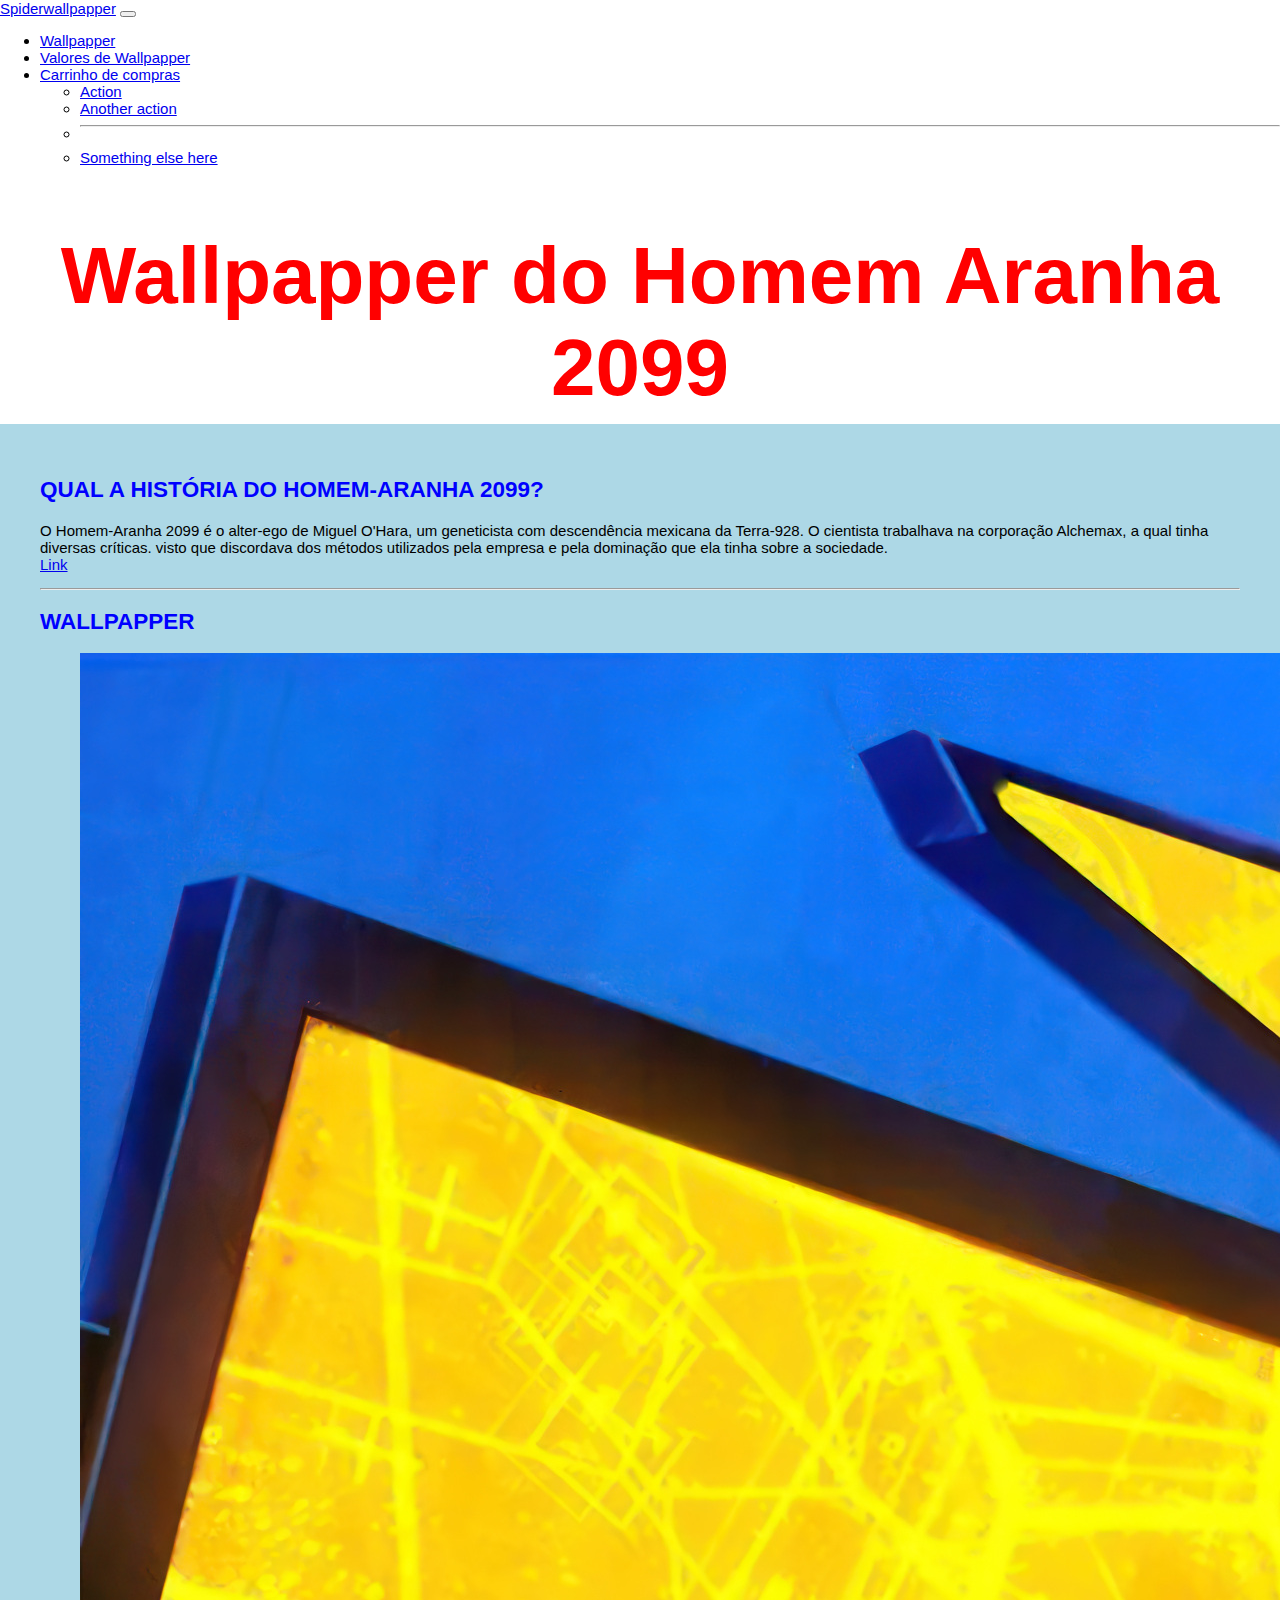
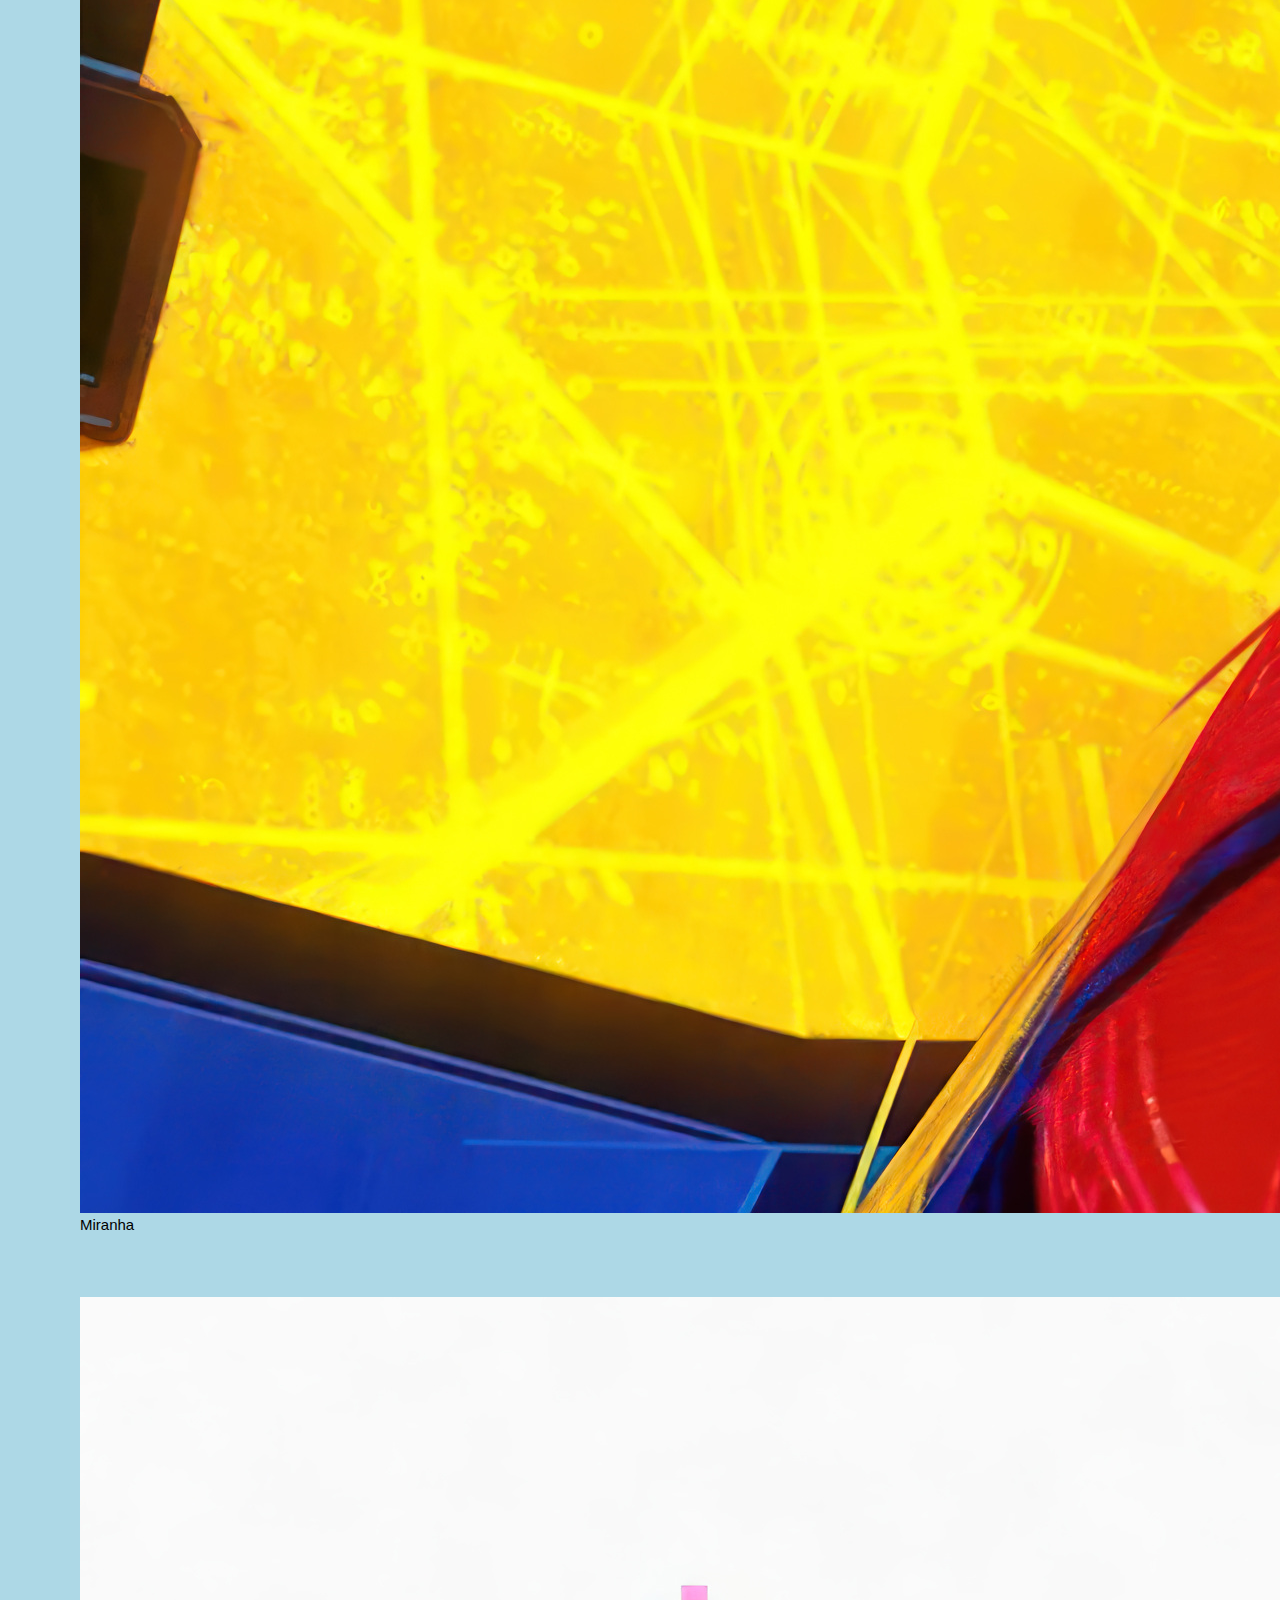
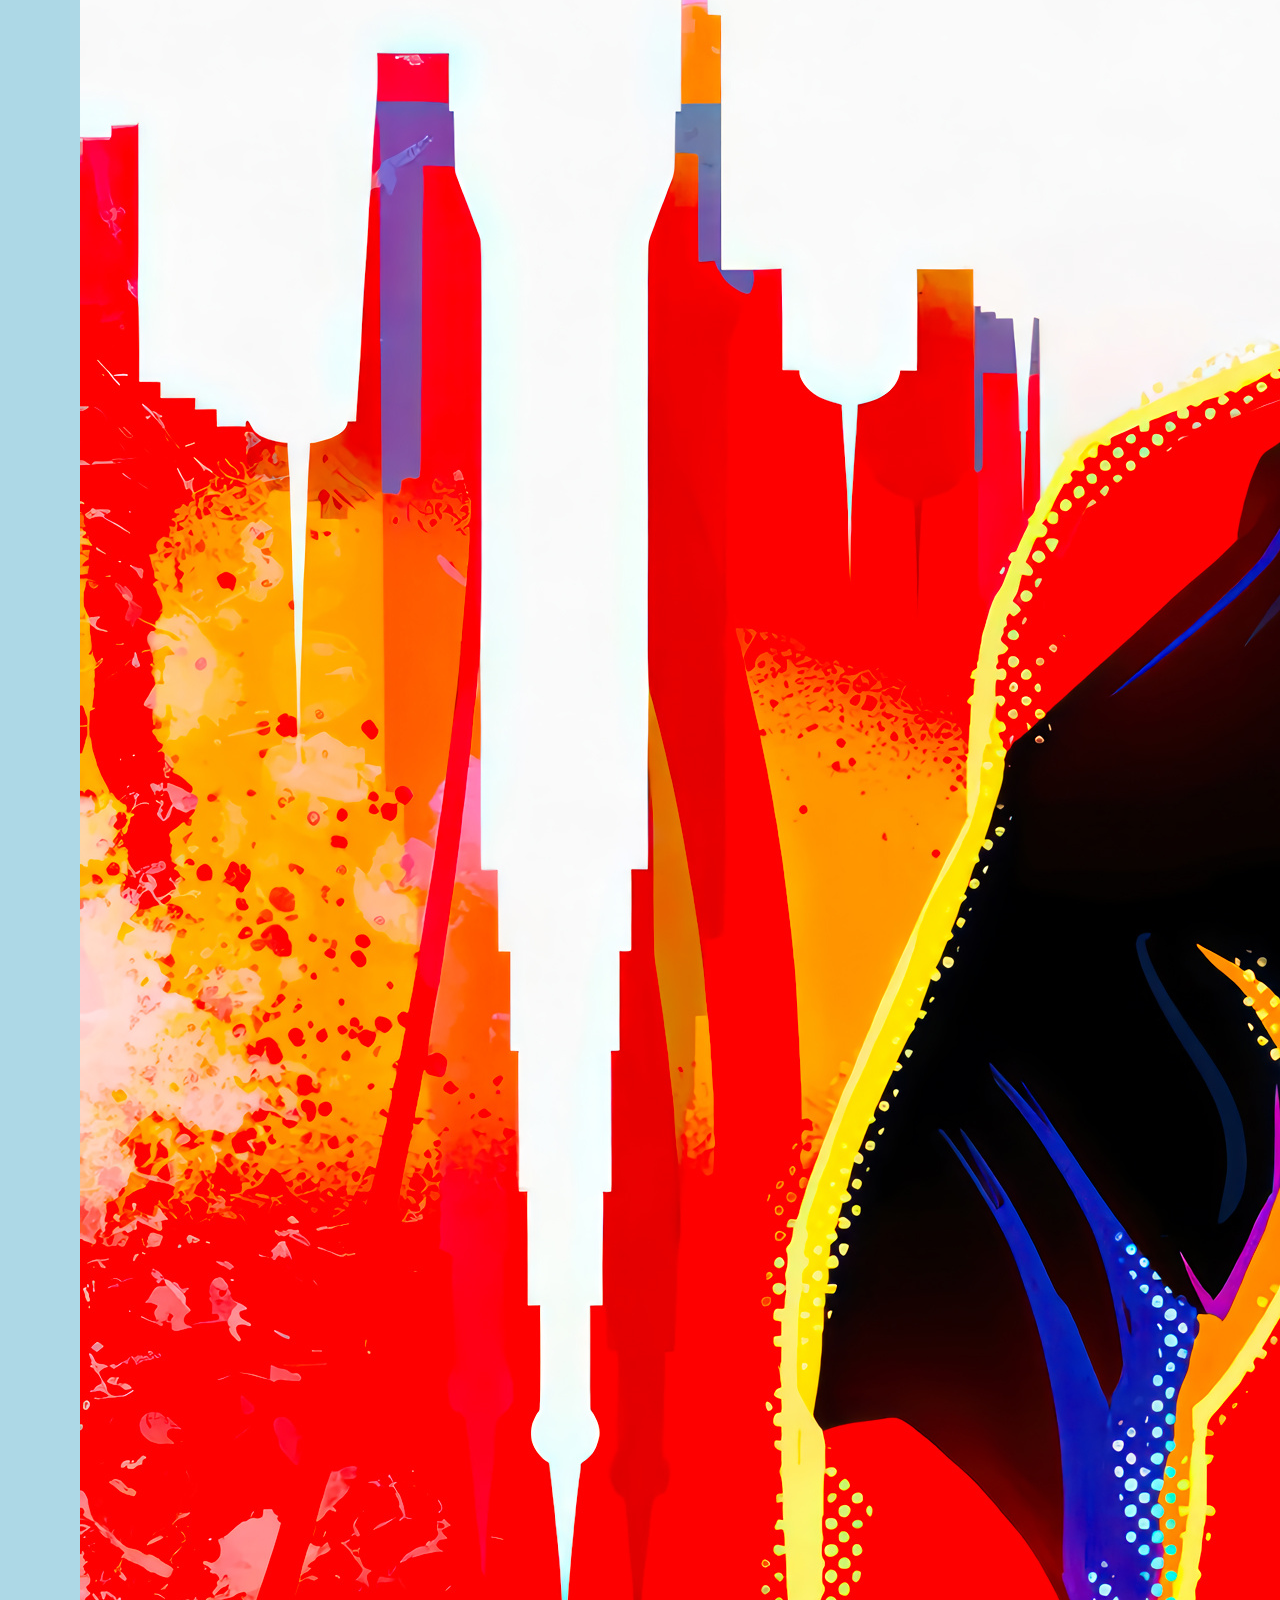
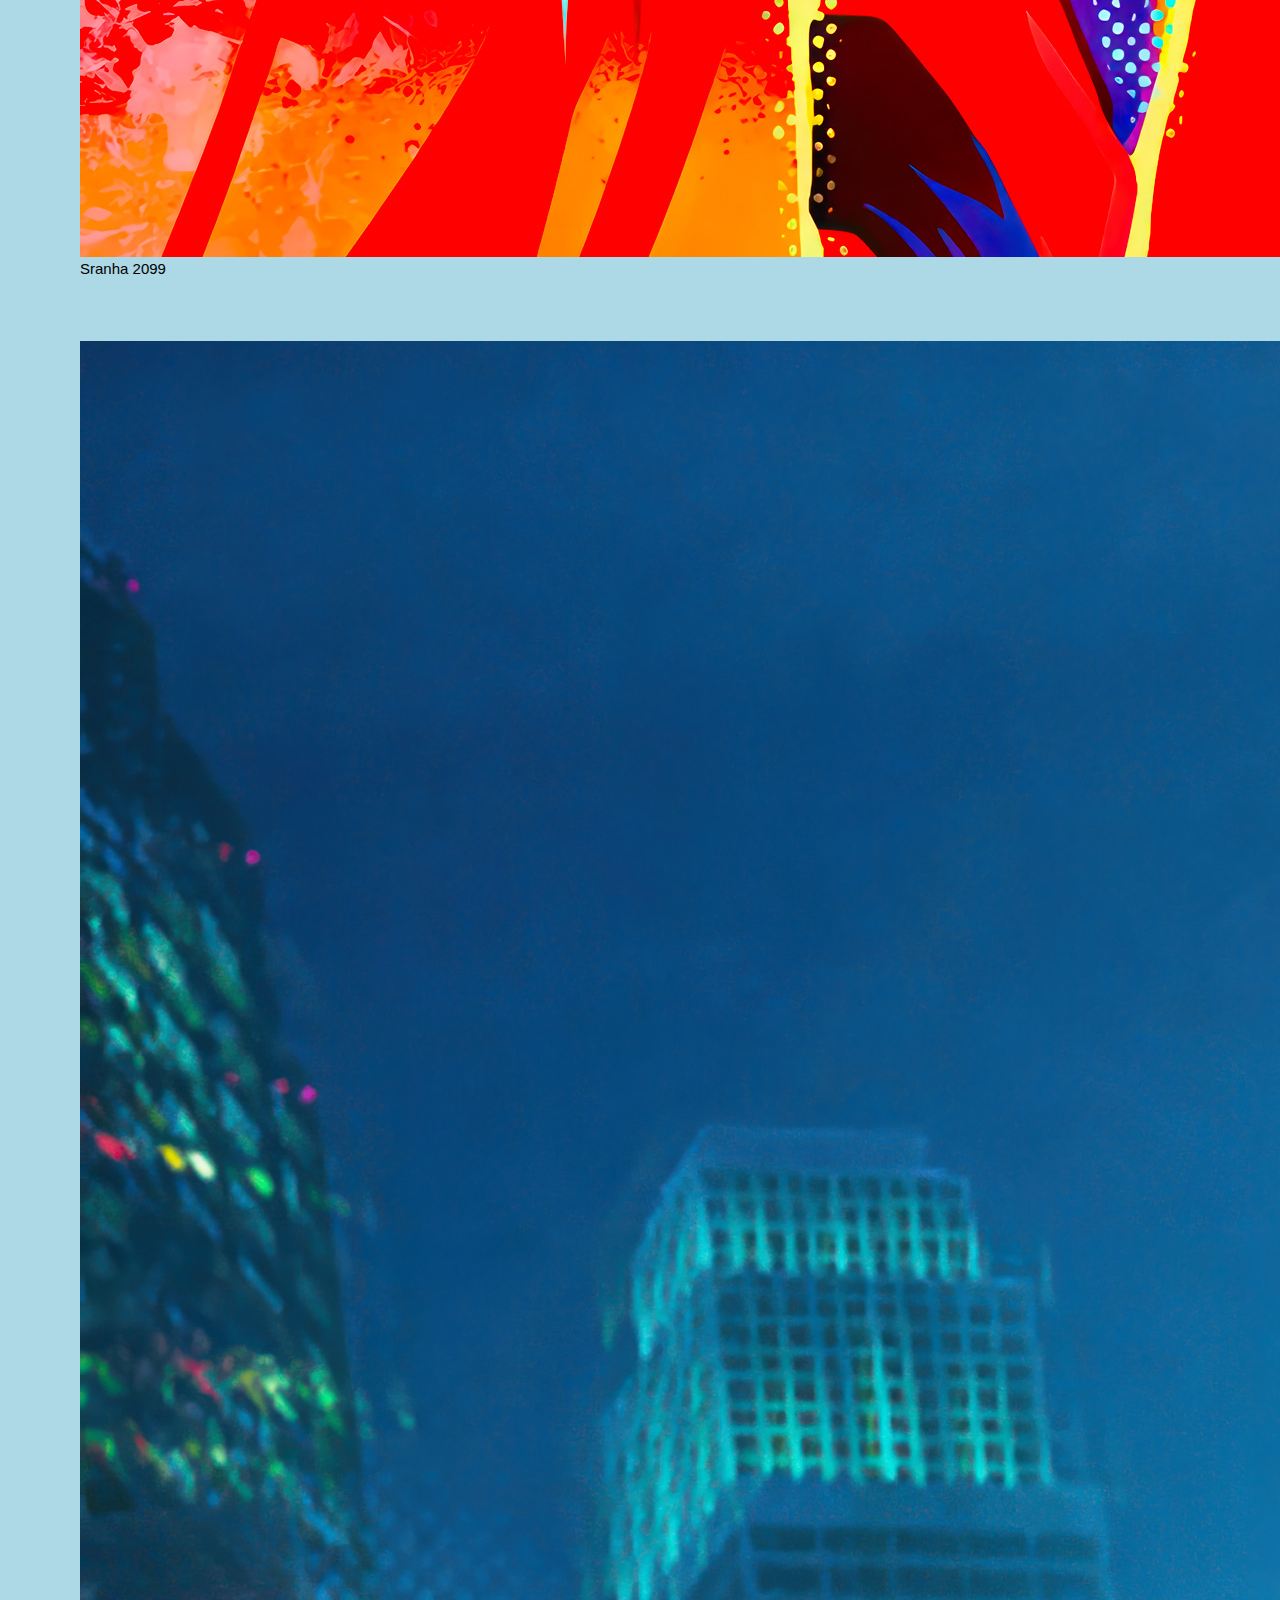
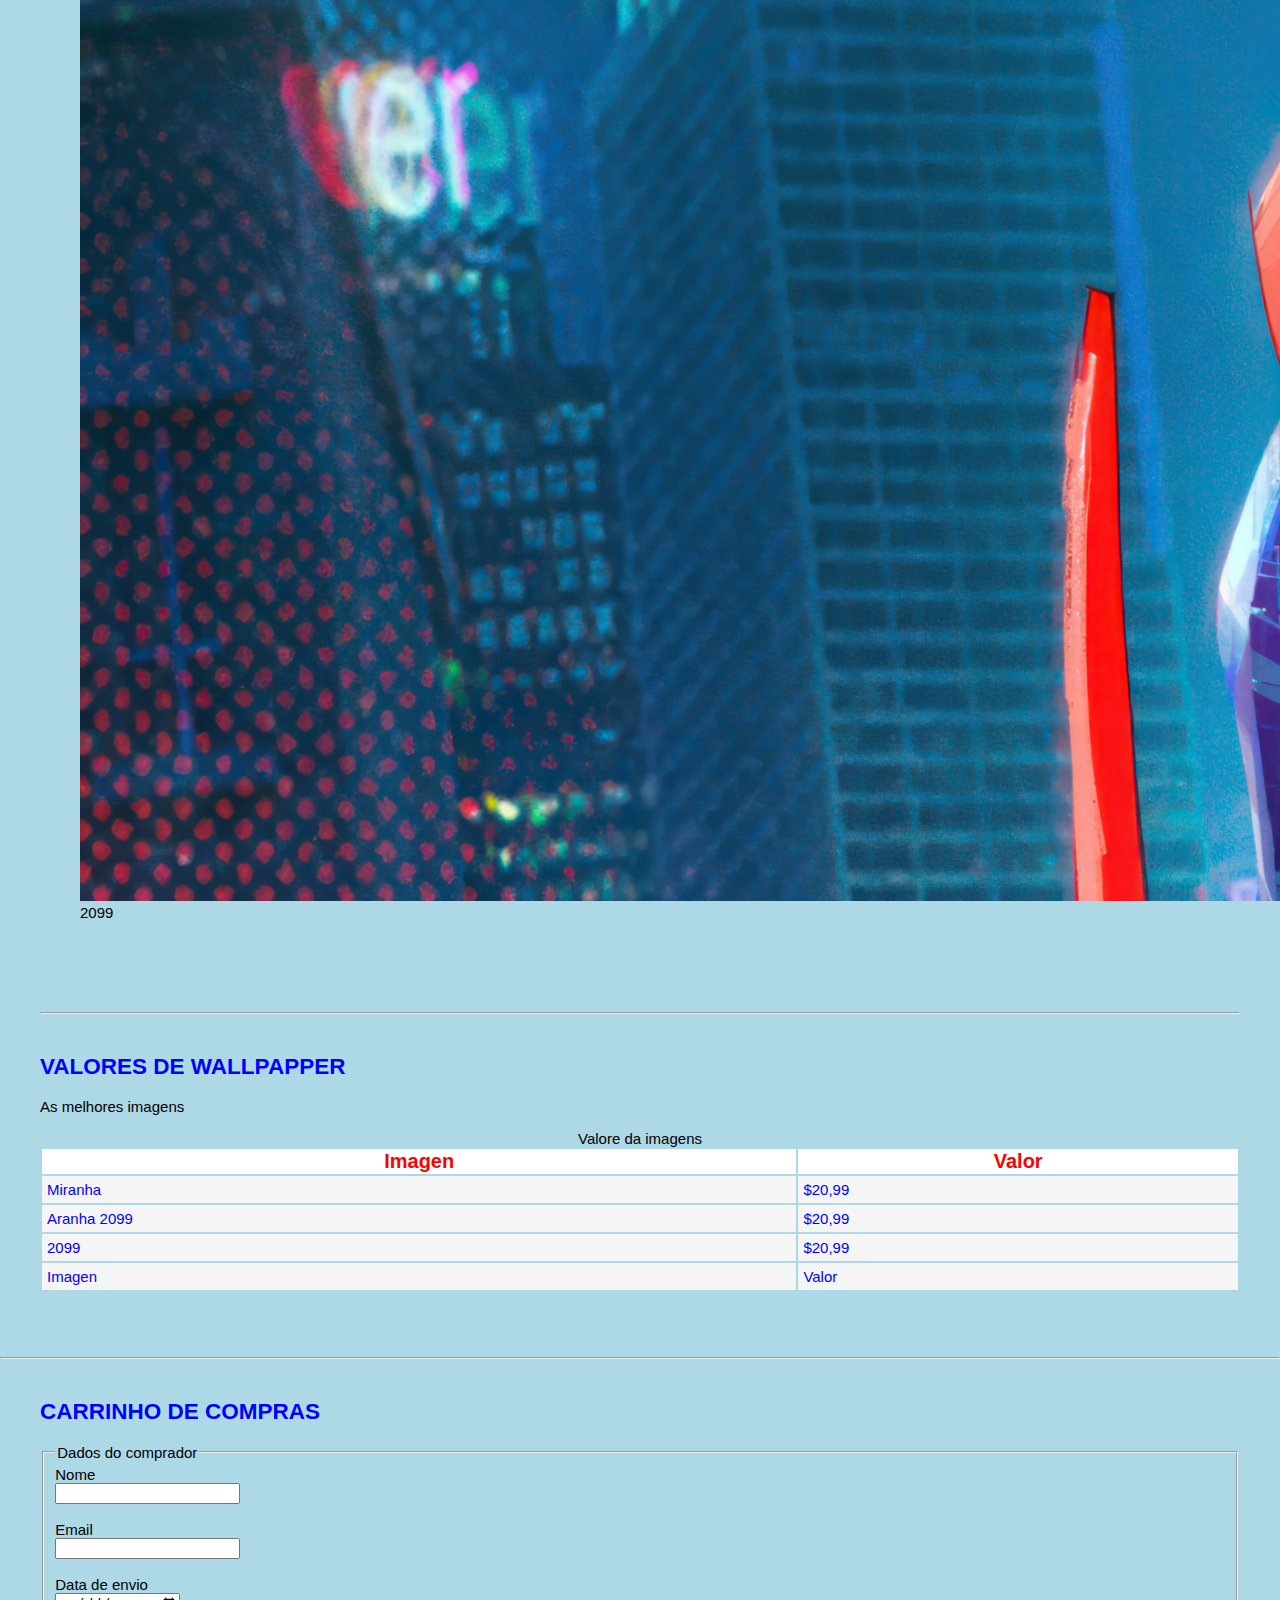
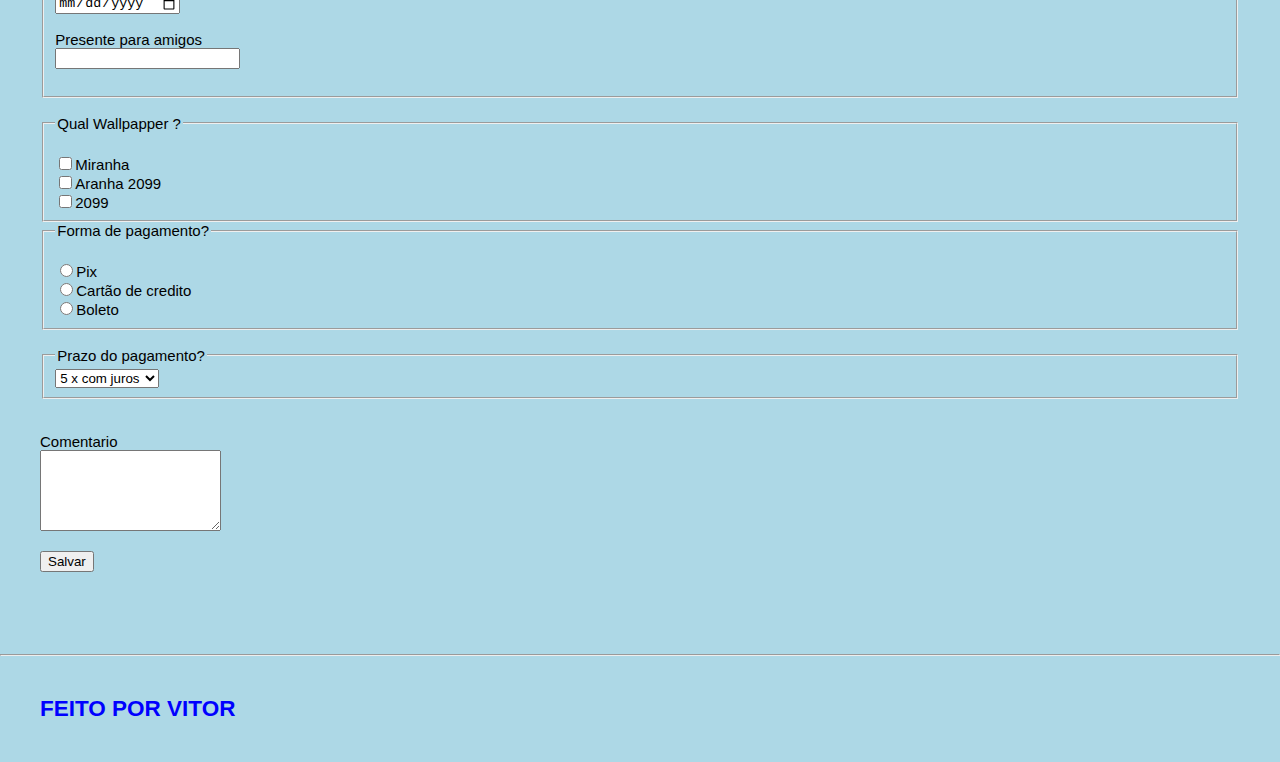
<file: index.html>
<!DOCTYPE html>
<html lang="pt+BR">
<head>
    <meta charset="UTF-8">
    <meta name="viewport" content="width=device-width, initial-scale=1.0">
    <title>Homem aranha 2099</title>
    <head>
        <link href="https://cdn.jsdelivr.net/npm/bootstrap@5.3.2/dist/css/bootstrap.min.css" rel="stylesheet" integrity="sha384-T3c6CoIi6uLrA9TneNEoa7RxnatzjcDSCmG1MXxSR1GAsXEV/Dwwykc2MPK8M2HN" crossorigin="anonymous">
        <link rel="Stylesheet" href="pag.css">
    </head>
</head>
<body>
    <header class="= container-fluid p-2 bg-warning text-center">
        <nav class="navbar navbar-expand-lg bg-body-tertiary">
            <div class="container-fluid">
              <a class="navbar-brand" href="#">Spiderwallpapper</a>
              <button class="navbar-toggler" type="button" data-bs-toggle="collapse" data-bs-target="#navbarSupportedContent" aria-controls="navbarSupportedContent" aria-expanded="false" aria-label="Toggle navigation">
                <span class="navbar-toggler-icon"></span>
              </button>
              <div class="collapse navbar-collapse justify-content-end" id="navbarSupportedContent">
                <ul class="navbar-nav ">
                  <li class="nav-item">
                    <a class="nav-link active" aria-current="page" href="#">Wallpapper</a>
                  </li>
                  <li class="nav-item">
                    <a class="nav-link" href="#">Valores de Wallpapper</a>
                  </li>
                  <li class="nav-item dropdown">
                    <a class="nav-link dropdown-toggle" href="#" role="button" data-bs-toggle="dropdown" aria-expanded="false">
                        Carrinho de compras
                    </a>
                    <ul class="dropdown-menu">
                      <li><a class="dropdown-item" href="#">Action</a></li>
                      <li><a class="dropdown-item" href="#">Another action</a></li>
                      <li><hr class="dropdown-divider"></li>
                      <li><a class="dropdown-item" href="#">Something else here</a></li>
                    </ul>
                </ul>
              </div>
            </div>
          </nav>

        <h1>Wallpapper do Homem Aranha 2099</h1>
    </header>
 
    <section class="= container-fluid  bg-light text-center"> 
        <h2>Qual a história do Homem-Aranha 2099?</h2>
        O Homem-Aranha 2099 é o alter-ego de Miguel O'Hara, um geneticista com descendência mexicana da Terra-928. 
        O cientista trabalhava na corporação Alchemax, a qual tinha diversas críticas.
        visto que discordava dos métodos utilizados pela empresa e pela dominação que ela tinha sobre a sociedade.
        <br>
        <a href="https://recreio.uol.com.br/noticias/entretenimento/atraves-do-aranhaverso-quem-e-o-homem-aranha-2099.phtml#:~:text=O%20Homem-Aranha%202099%20é,ela%20tinha%20sobre%20a%20sociedade.">Link</a>
    </p>
    <div class ="row">
    <hr>
    <h2>Wallpapper</h2>
    <figure class="col text-center"> 
    <img src="/Nova pasta/spider-man-2099-spiderman-across-the-spider-verse-4k-wallpaper-uhdpaper.com-767@1@k.jpg" alt =" homen aranha 2099">
    <figcaption>Miranha</figcaption>
    </figure>
<br><br>
    <figure class="col text-center">
        <img src="/Nova pasta/spiderman-across-the-spider-verse-miles-morales-spider-man-2099-4k-wallpaper-uhdpaper.com-787@1@k.jpg"alt= "aranha2099">
    <figcaption>Sranha 2099</figcaption>
    </figure>
    <br><br>
    <figure class="col text-center">
        <img src="/Nova pasta/spider-man-2099-spiderman-across-the-spider-verse-4k-wallpaper-uhdpaper.com-759@1@k.jpg"alt= "2099">
    <figcaption>2099</figcaption>
    </figure>
    </div>
    <br>
<br>
<br>
<br>
<hr>
</div>
</section>

<section class="= container-fluid  bg-light text-center">
    <h2>Valores de Wallpapper</h2>
    <p> As melhores imagens</p>
    <table>
        <caption>Valore da imagens</caption>
        <thead>
            <th>
                Imagen
            </th>
            <th>
                Valor
            </th>
        </tr>
        </thead>
        <tbody>
        <tr>
            <td>
                Miranha
            </td>
            <td>
                $20,99
            </td>
        </tr>
        <tr>
            <td>
                Aranha 2099
            </td>
            <td>
                $20,99
            </td>
        </tr>
        <tr>
            <td>
                2099
            </td>
            <td>
                $20,99
            </td>
        </tr>
        </tbody>
        <tfoot>
            <tr>
                <td>
                    Imagen
                </td>
                <td>
                    Valor
                </td>
            </tr>
        </tfoot>
    </table>
</section>
<br>
<hr>

<section class="= container-fluid  bg-light ">
    <h2>Carrinho de compras</h2>
    <form method="get" action="">
    <fieldset>
        <div>
            <label class=" form-label" for="Nome">Nome</label><br>
            <input type="text" name = "Nome" id = "Nome"><br><br>
        </div>
        <legend>Dados do comprador</legend>
    
            <label>Email</label><br>
            <input type="email" name = "Email"><br><br>
    
            <label>Data de envio</label><br>
            <input type="date" name = "Data"><br><br>
    
            <label>Presente para amigos</label><br>
            <input type="number" name = "numeros"><br><br>
    </fieldset>
    <br>
        <fieldset>
            <legend>Qual Wallpapper ?</legend>
            <label>
                <br><input type="checkbox" name="Wallpapper" value=" imagen">Miranha
            </label>
            <label>
                <br><input type="checkbox" name="Wallpapper" value=" imagen">Aranha 2099
            </label>
            <label>
                <br><input type="checkbox" name="Wallpapper" value=" imagen">2099
            </label>
       </fieldset>
        
       <fieldset>
        <legend>Forma de pagamento?</legend>
        <label>
            <br><input type="radio" name ="forma de pagamento?" value="Pix">Pix
        </label>
        <label>
            <br><input type="radio" name ="forma de pagamento?" value="Cartão de credito">Cartão de credito
        </label>
        <label>
            <br><input type="radio" name ="forma de pagamento?" value="boleto">Boleto
        </label>
       </fieldset>
       <br>

       <fieldset>
        <legend>Prazo do pagamento?</legend>
        <select name="Prazo">
            <option value=" a vista">A vista</option>
            <option value ="2 vezes em juros">2 x Sem juros</option>
            <option value="5 vezes com juros" selected>5 x com juros</option>
        </select>
       </fieldset>

        <br><br><label>Comentario</label><br>
        <textarea rows="5"></textarea><br><br>
        <button>Salvar</button>

    </form>
</section>

<br>
<br>
<hr>
<footer class="= container-fluid  bg-warning">
    <h2>Feito por Vitor</h2>
</footer>
<script src="https://cdn.jsdelivr.net/npm/bootstrap@5.3.2/dist/js/bootstrap.bundle.min.js" integrity="sha384-C6RzsynM9kWDrMNeT87bh95OGNyZPhcTNXj1NW7RuBCsyN/o0jlpcV8Qyq46cDfL" crossorigin="anonymous"></script>
</body>
</html>
</file>
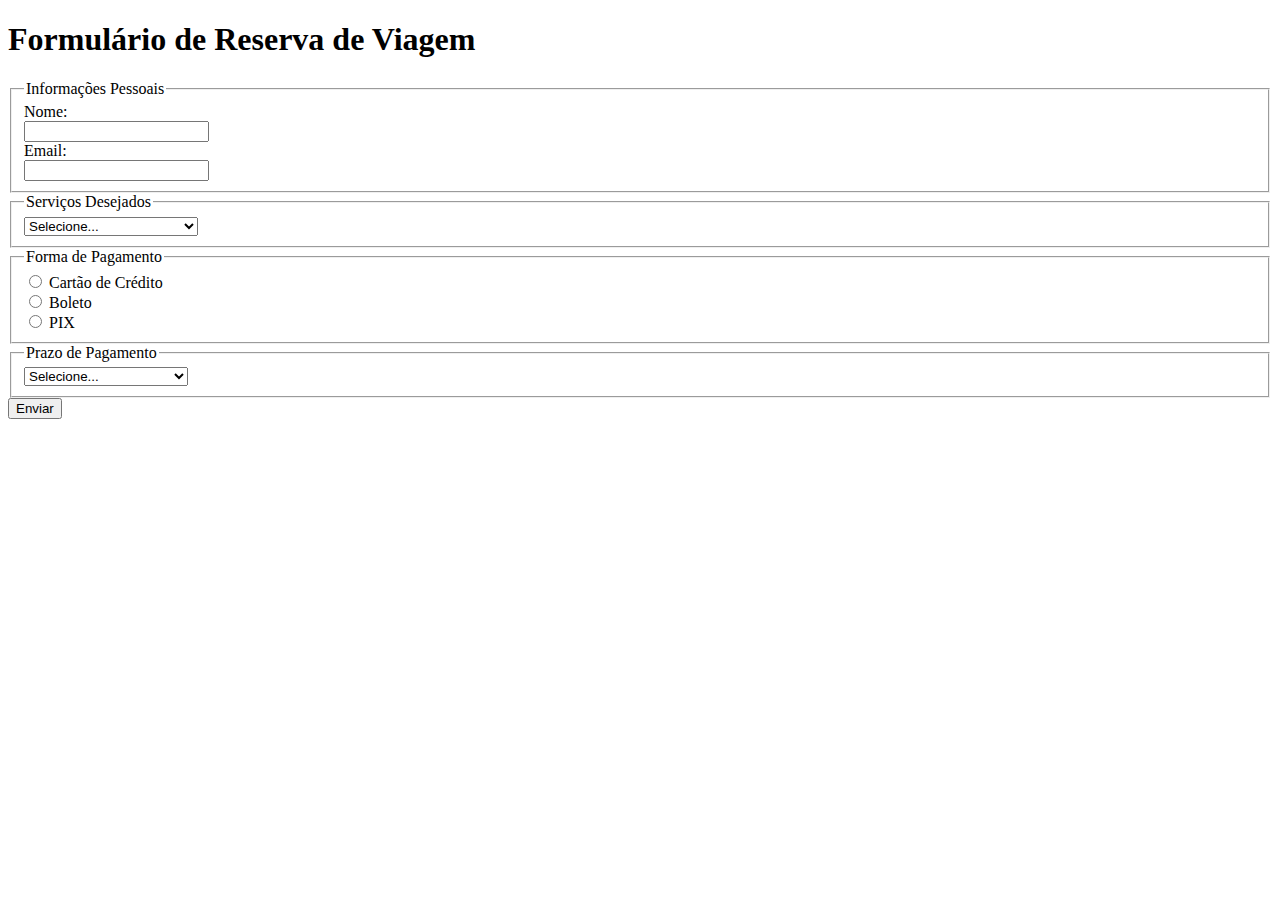
<file: Reserva.html>
<!DOCTYPE html>
<html lang="pt-br">
<head>
<meta charset="UTF-8">
<meta name="viewport" content="width=device-width, initial-scale=1.0">
<title>Formulário de Reserva</title>
</head>
<body>

<h1>Formulário de Reserva de Viagem</h1>

<form action="#" method="post">
  
  <fieldset>
    <legend>Informações Pessoais</legend>
    <label for="nome">Nome:</label><br>
    <input type="text" id="nome" name="nome" required><br>
    
    <label for="email">Email:</label><br>
    <input type="email" id="email" name="email" required><br>
  </fieldset>
  
  <fieldset>
    <legend>Serviços Desejados</legend>
    <select id="servicos" name="servicos" required>
      <option value="">Selecione...</option>
      <option value="passagens">Compra de Passagens</option>
      <option value="hospedagem">Reserva de Hospedagem</option>
      <option value="veiculos">Aluguel de Veículos</option>
    </select><br>
  </fieldset>
  
  <fieldset>
    <legend>Forma de Pagamento</legend>
    <label><input type="radio" name="pagamento" value="credito"> Cartão de Crédito</label><br>
    <label><input type="radio" name="pagamento" value="boleto"> Boleto</label><br>
    <label><input type="radio" name="pagamento" value="pix"> PIX</label><br>
  </fieldset>
  
  <fieldset>
    <legend>Prazo de Pagamento</legend>
    <select id="prazo" name="prazo" required>
      <option value="">Selecione...</option>
      <option value="avista">À Vista</option>
      <option value="cincovezes">Cinco Vezes Sem Juros</option>
      <option value="dezvezes">Dez Vezes Com Juros</option>
    </select><br>
  </fieldset>
  
  <input type="submit" value="Enviar">
  
</form>

</body>
</html>
</file>
<file: pag.css>
body{
    font-weight: 400;
    font-family: Lato, Helvetica, sans-serif;
    font-size: 15px;
    line-height: 2.2 em;
    color: black;
    background-color: lightblue;
    margin: 0;
}

header{
    background-color:white;

}

section,footer{
    margin: 40px;
}


h1{
    font-size: 80px;
    color: red;
    padding: 10px;
    text-align: center;
}

h2{
    font-size: 35 px;
    color:blue;
    text-transform: uppercase;
    font-weight: 600;
}

table{
    width: 100%;
}

table td{
    color: blue;
    padding: 5px;
    font-size: 15px;
    background-color: whitesmoke;
}

table thead th{
    background-color: white;
    color: red;
    font-size: 20px;
}
</file>
